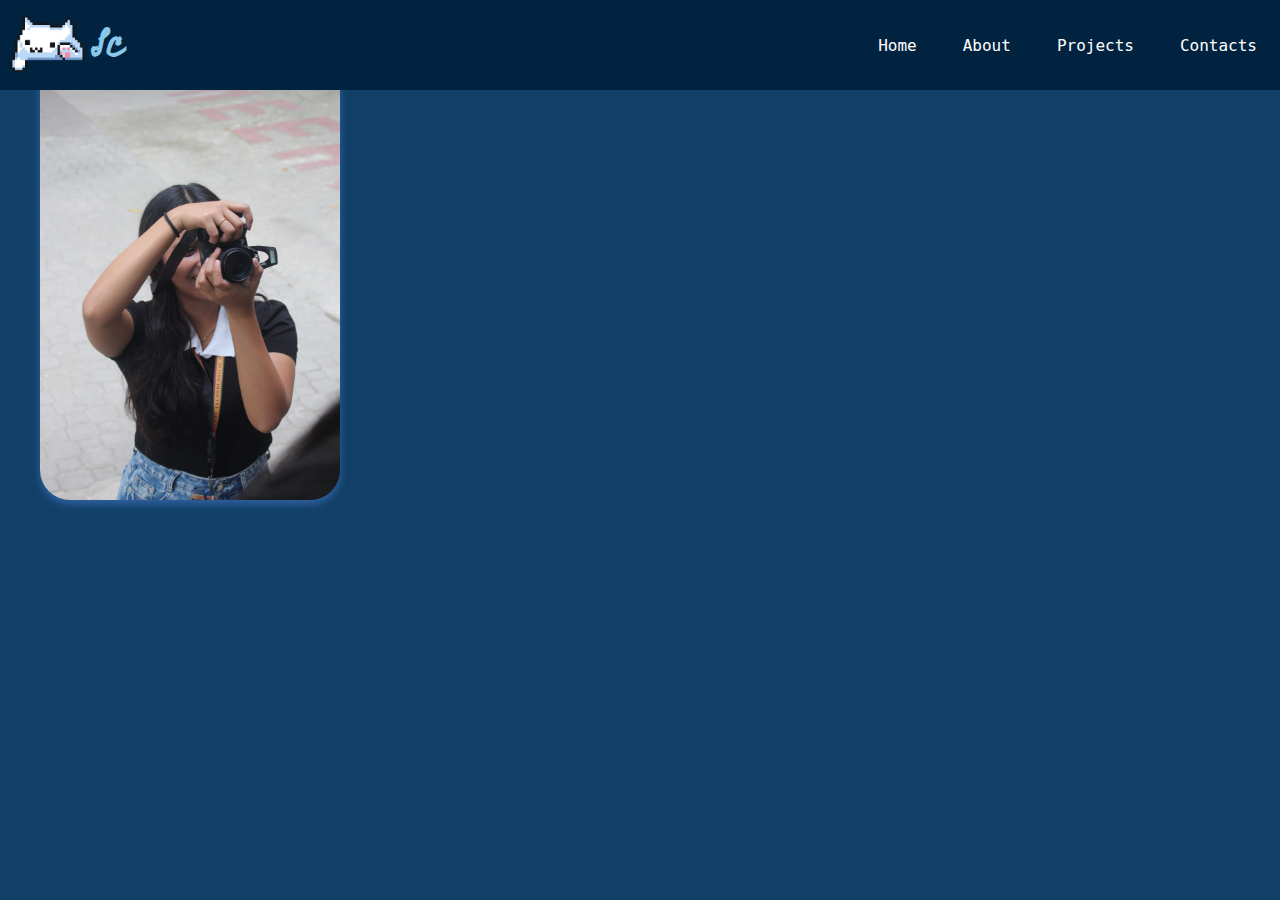
<file: about_me.html>
<!DOCTYPE html>
<html>
<head>
    <meta charset="UTF-8">
    <meta name="viewport" content="width=device-width, initial-scale=1.0">
    <title> My Website Portfolio </title>
    <link rel="stylesheet" href="about.css">
</head>
<body>
    <header> 
        <nav class="navbar section-content">
            <div class="logo-container">
                <img src="cat.gif" class="logo">
                <h2 class="logo-text">Ic</h2>
            </div>

            <ul class="nav-menu">
                <button id="menu-close-button" class="fas fa-times"></button>
                <li class="nav-item">
                    <a href="home.html" class="nav-link">Home</a>
                </li>
                <li class="nav-item">
                    <a href="#about" class="nav-link">About</a>
                </li>
                <li class="nav-item">
                    <a href="#projects" class="nav-link">Projects</a>
                </li>
                <li class="nav-item">
                    <a href="#contacts" class="nav-link">Contacts</a>
                </li>
            </ul>

            <button id="menu-open-button" class="fas fa-bars"></button>
         </nav>
    </header>

    <section id="about" class="about-section">
        <div class="content">
            <div class="pics">
                <img src ="p3.jpg" alt="Picture" class="about-image">
            </div>

            
</body>
</html>
</file>
<file: about.css>
/*Importing Google*/

@import url('https://fonts.googleapis.com/css2?family=Miniver&display=swap');
* {
    margin: 0;
    padding: 0;
    box-sizing: border-box;
    font-family: "monospace", sans-serif;
}

:root{
    /*Colors*/
    --white-color: white;
    --dark-color: #022340;
    --primary-color:#113F67;
    --secondary-color:  #58A0C8;
    --third-color: #87c8eb;

    /* Font Size */
    --font-size-s: 0.9rem;
    --font-size-n:1rem;
    --font-size-m:1.12rem;
    --font-size-l:1.5rem;
    --font-size-xl:2rem;
    --font-size-xxl:2.3rem;

    /* Font Weight */
    --font-weight-normal: 400;
    --font-weight-medium: 500;
    --font-weight-semibold: 600;
    --font-weight-bold: 700;

    /* Border Radius */
    --border-radius-s: 8px;
    --border-radius-m: 30px;
    --border-radius-circle: 50%;

    /* Site max width */
    --site-max-width: 1300px;

}
/* Styling for the entire site*/
ul{
    list-style: none;
}

button{
    cursor:pointer;
    border: none;
    background: none;
}

img {
    width: 100%
    
}

.section-content{
    margin: 0 auto;
    padding: 0 20px;
    max-width: var(--site-max-width);
}



/*Navigation Styling*/
header{
    position: fixed;
    width: 100%;
    z-index: 5;
    background: var(--dark-color);
}

a {
    text-decoration: none;
}

header .navbar{
    display: flex;
    padding: 5px;
    align-items: center;
    justify-content: space-between;
}

.navbar .logo-container{
    display: flex;
    flex-direction: row;
    align-items: center;
    gap: 8px;
}

.navbar .logo{
    width: 80px;
    height: auto;
}

.navbar .logo-text{
    margin: 0;
    color: var(--third-color);
    font-family: "Miniver", sans-serif;
    font-size: var(--font-size-xxl);
    font-weight: var(--font-weight-bold)
}

.navbar .nav-menu {
    display: flex;
    gap:10px;
}

.navbar .nav-menu .nav-link {
    padding: 10px 18px;
    color: var(--white-color);
    border-radius: var(--border-radius-m);
}

.navbar .nav-menu .nav-link:hover{
    color: var(--dark-color);
    font-weight: var(--font-weight-n);
    background: var(--third-color);
}

.navbar :where(#menu-close-button, #menu-open-button) {
    display: none;
}

/* About Section */
.about-section{
    min-height: 100vh;
    background: var(--primary-color);
    padding: 50px 20px;
}

.about-section .content{
    display: flex;
    align-items: flex-start;
    gap: 50px;
    max-width: 1200px;
    margin: 0 auto;
    flex-wrap: wrap;
}

.about-section .pics {
    display: flex;
    flex-direction: column;
    justify-content: flex-start;
    flex: 1 1 250px;
    max-width: 300px;
    min-width: 200px;
    box-sizing: border-box;
}

.about-section .about-image {
    width: 100%;
    margin-bottom: 20px;
    box-shadow: 0 4px 8px rgba(63, 114, 191, 0.7);
    border-radius: var(--border-radius-m);
}




@media (max-width: 992px) {
    .about-section .content {
        flex-direction: column; /* Stack pictures and info */
        align-items: center;
        text-align: center;
        gap: 30px;
    }

    .about-section .pics {
        max-width: 80%;
        margin: 0 auto;
    }

    .about-section .about-image {
        max-width: 100%;
    }

    .about-info {
        max-width: 90%;
        align-items: center;
    }

    .about-text, .h1 {
        font-size: 35px;
        text-align: center;
    }

    .about-info .box,
    .about-info .box1,
    .about-info .box2 {
        width: 100%;
    }
}

@media (max-width: 600px) {
    .about-text, .h1 {
        font-size: 28px;
    }

    .about-info .box,
    .about-info .box1,
    .about-info .box2 {
        padding: 15px;
    }

    .table th, .table td,
    .table1 th, .table1 td,
    .table2 th, .table2 td {
        font-size: 0.8rem;
        padding: 6px;
    }
}
/* RESPONSIVE STYLING */
@media (max-width: 992px) {
    .projectTable, .contactCard {
        font-size: 0.9rem;
    }
}

@media (max-width: 600px) {
    .projectTable, .contactCard {
        font-size: 0.8rem;
    }

    section {
        padding: 40px 15px;
    }
}
</file>
